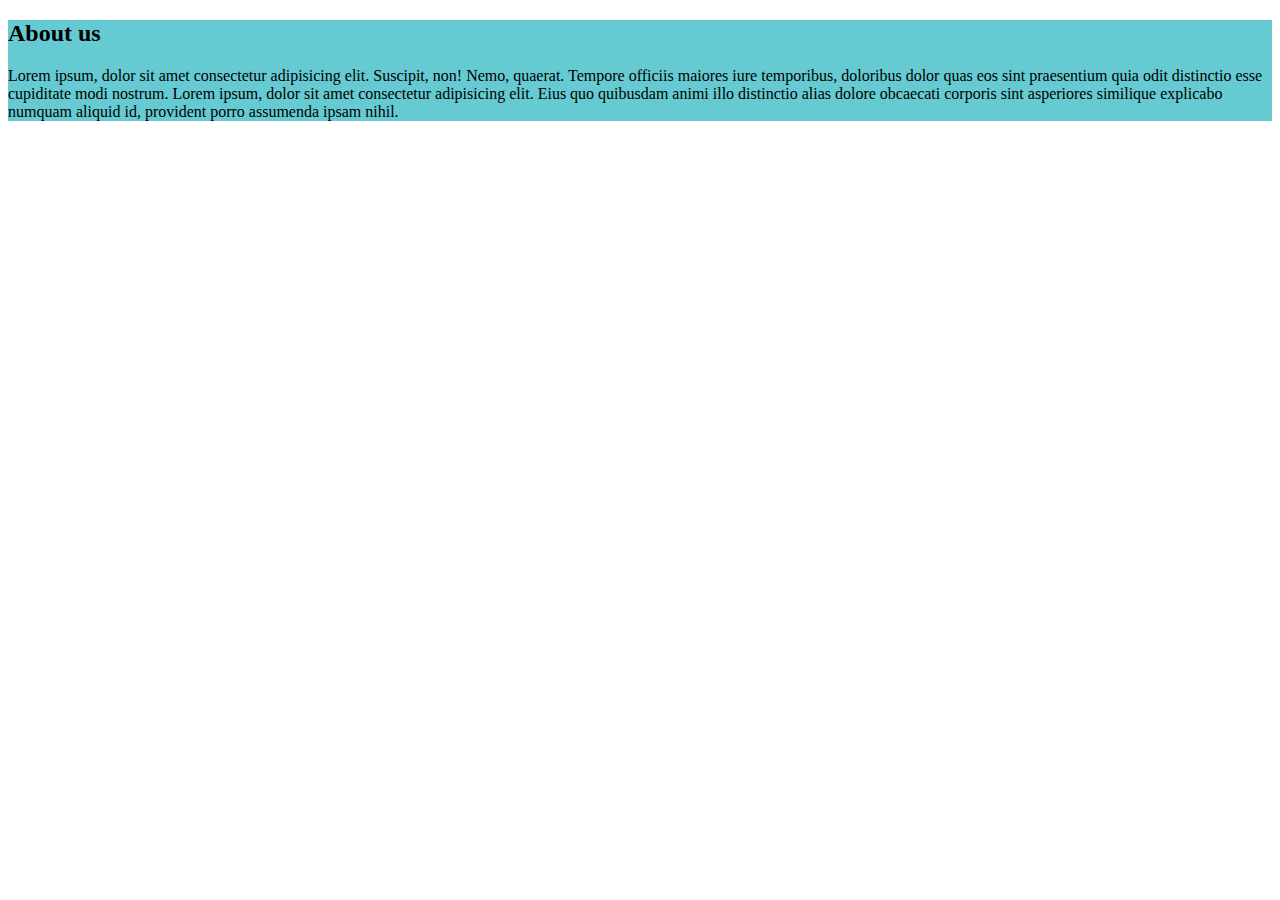
<file: src/main/resources/templates/aboutus.html>
<!DOCTYPE html>
<html lang="en" xmlns:th="http://www.thymeleaf.org">
<head>
  <meta charset="UTF-8">
  <meta http-equiv="X-UA-Compatible" content="IE=edge">
  <meta name="viewport" content="width=device-width, initial-scale=1.0">
  <title>Dashboard</title>
  <link rel="stylesheet" type="text/css" th:href="@{/css/header.css}">
  <link rel="stylesheet" type="text/css" th:href="@{/css/footer.css}">
  <link rel="stylesheet" type="text/css" th:href="@{/css/aboutus.css}">
  <link rel="stylesheet" href="https://cdnjs.cloudflare.com/ajax/libs/font-awesome/6.3.0/css/all.min.css">
  <link href="https://fonts.googleapis.com/css2?family=Poppins:wght@400;700&display=swap" rel="stylesheet">
</head>
<body >

<header th:replace="~{/fragments/header.html}"></header>
<main style="background-color: #65CAD1">
  <div class="main-div" >
    <h2 class="h2-title">About us</h2>
    <p class="paragraph">Lorem ipsum, dolor sit amet consectetur adipisicing elit. Suscipit, non! Nemo, quaerat. Tempore officiis maiores iure temporibus, doloribus dolor quas eos sint praesentium quia odit distinctio esse cupiditate modi nostrum. Lorem ipsum, dolor sit amet consectetur adipisicing elit. Eius quo quibusdam animi illo distinctio alias dolore obcaecati corporis sint asperiores similique explicabo numquam aliquid id, provident porro assumenda ipsam nihil.</p>
  </div>
</main>

<footer th:replace="~{/fragments/footer.html}"></footer>
</body>
</html>
</file>
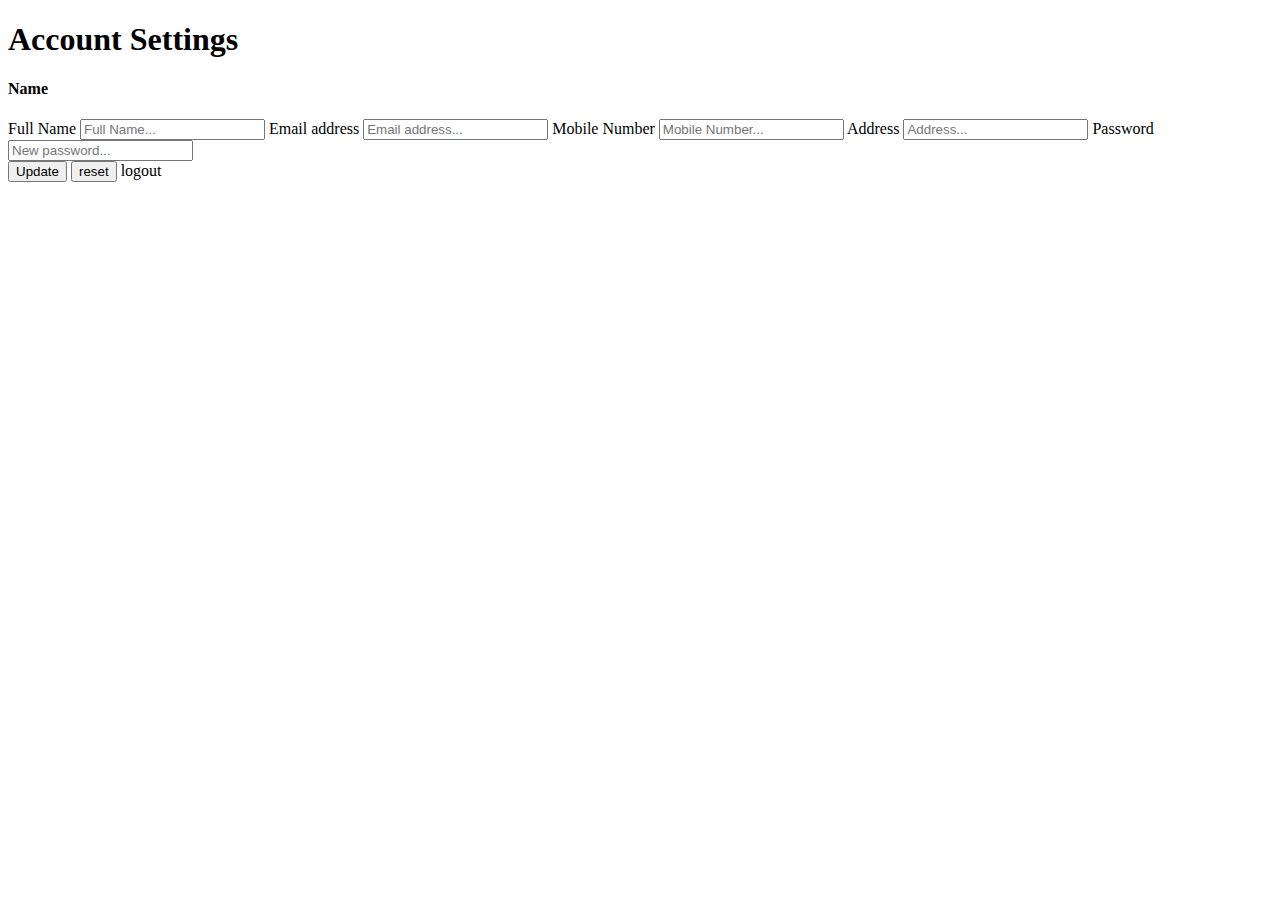
<file: src/main/resources/templates/accountpage.html>
<!DOCTYPE html>
<html lang="en" xmlns:th="http://www.thymeleaf.org">
<head>
  <meta charset="UTF-8">
  <meta http-equiv="X-UA-Compatible" content="IE=edge">
  <meta name="viewport" content="width=device-width, initial-scale=1.0">
  <title>Dashboard</title>
  <link rel="stylesheet" type="text/css" th:href="@{/css/header.css}">
  <link rel="stylesheet" type="text/css" th:href="@{/css/footer.css}">
  <link rel="stylesheet" type="text/css" th:href="@{/css/accountpage.css}">
  <link rel="stylesheet" href="https://cdnjs.cloudflare.com/ajax/libs/font-awesome/6.3.0/css/all.min.css">
  <link href="https://fonts.googleapis.com/css2?family=Poppins:wght@400;700&display=swap" rel="stylesheet">
</head>
<body>
<header th:replace="~{/fragments/header.html}"></header>
<main>
  <h1 class="main-title">Account Settings</h1>
  <div class="main-container">
    <form class="main-form" th:method="post" th:action="@{/user/updateUser}" th:object="${update}">
      <div class="profile-section">
<!--        <div class="for-profile-picbutton">-->
<!--          <img class="profile-img" src="profile">-->
<!--          <input class="inputfile" type="file" name="pic" accept="image/*">-->
<!--        </div>-->
        <h4>Name</h4>
      </div>
      <div class="fields">
        <input class="inputs" type="hidden" name="id" hidden="hidden" th:value="${info.id}">
        <label class="labels" for="name">Full Name</label>
        <input class="inputs" type="text" name="name" placeholder="Full Name..." th:value="${info.getName()}">
        <label class="labels" for="email">Email address</label>
        <input class="inputs"  type="email" name="email" placeholder="Email address..." th:value="${info.getEmail()}">
        <label class="labels" for="number">Mobile Number</label>
        <input class="inputs"  type="number" name="number" placeholder="Mobile Number..." th:value="${info.getNumber()}">
        <label class="labels" for="Address">Address</label>
        <input class="inputs"  type="text" name="address" placeholder="Address..." th:value="${info.getAddress()}">
        <label class="labels" for="password">Password</label>
        <input class="inputs"  type="password" name="password" placeholder="New password...">
      </div>
      <div class="buttons">
        <button class="button-a" type="submit">Update</button>
        <input class="button-b" type="reset" value="reset">
        <a class="button-c" th:href="@{/logout}">logout</a>
      </div>
    </form>
  </div>
</main>
<footer th:replace="~{/fragments/footer.html}"></footer>
</body>
</html>
</file>
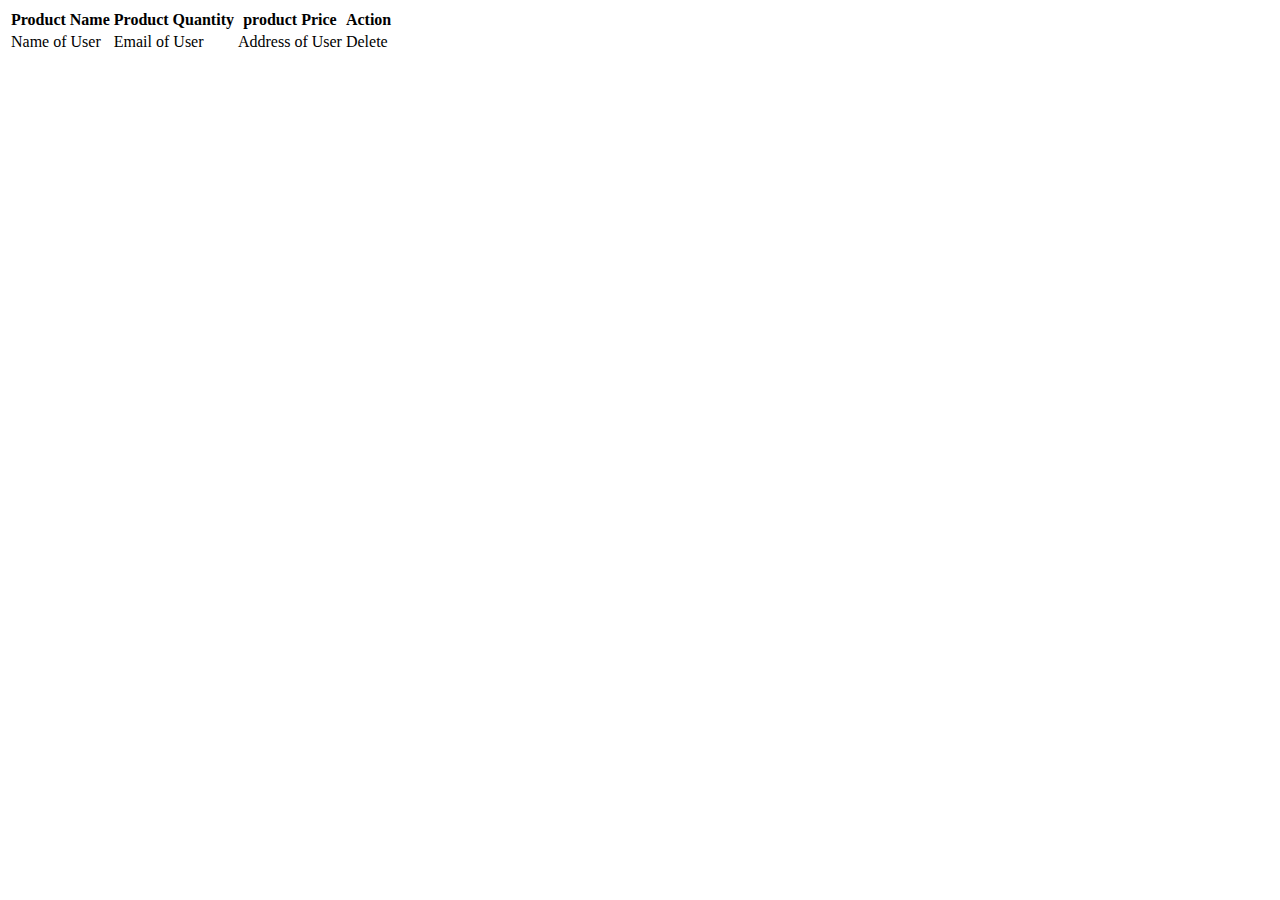
<file: src/main/resources/templates/cart.html>
<!doctype html>
<html lang="en" xmlns:th="http://www.thymeleaf.org">
<head>
  <meta charset="UTF-8">
  <meta name="viewport"
        content="width=device-width, user-scalable=no, initial-scale=1.0, maximum-scale=1.0, minimum-scale=1.0">
  <meta http-equiv="X-UA-Compatible" content="ie=edge">
  <title>Cart</title>
  <link rel="stylesheet" th:href="@{/css/header.css}">
  <link rel="stylesheet" th:href="@{/css/footer.css}">
  <link rel="stylesheet" th:href="@{/css/cart.css}">
</head>
<body>
  <header th:replace="~{/fragments/header.html}"></header>
  <main>
    <div class="order-table">
      <form>
        <table class="content-table">
          <thead>
          <tr>
<!--            <th>Product</th>-->
            <th>Product Name</th>
            <th>Product Quantity</th>
            <th>product Price</th>
            <th>Action</th>
          </tr>
          </thead>
          <tbody>
          <tr th:each="cartProduct:${cartItems}">
<!--            <td>-->
<!--              <img th:src="'data:EazyMart/png;base64,'+${products.imageBase64}" >-->
<!--            </td>-->
            <td th:text="${cartProduct.getProducts().name}">Name of User</td>
            <td th:text="${cartProduct.getProducts().quantity}">Email of User</td>
            <td th:text="${cartProduct.getProducts().price}">Address of User</td>
            <td><a class="delete_button" th:href="@{~/cart/remove/}+${cartProduct.id}">Delete</a></td>
          </tr>
          </tbody>
        </table>
      </form>
    </div>
  </main>
  <footer th:replace="~{/fragments/footer.html}"></footer>
</body>
</html>
</file>
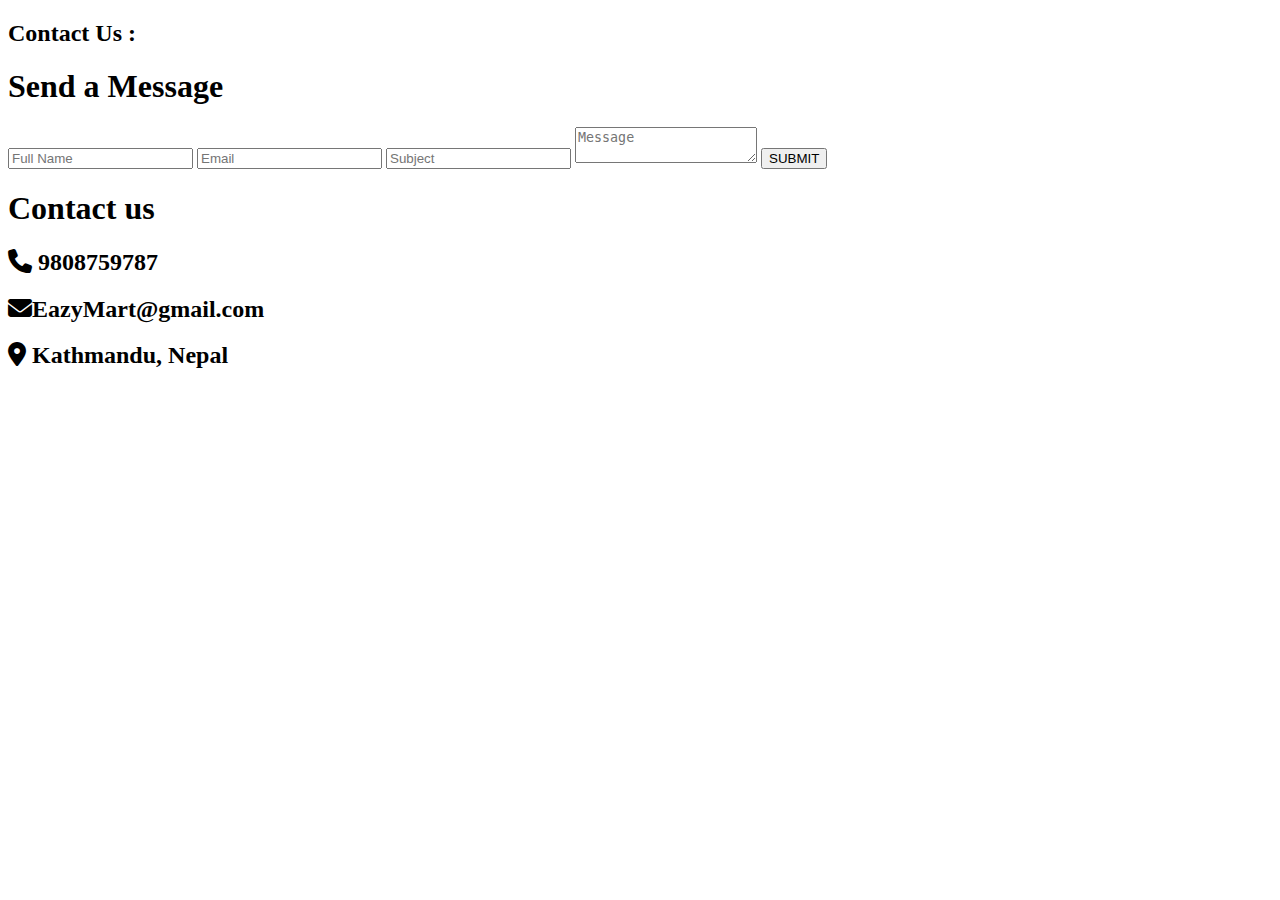
<file: src/main/resources/templates/contactus.html>
<!DOCTYPE html>
<html lang="en" xmlns:th="http://www.thymeleaf.org">
<head>
    <meta charset="UTF-8">
    <meta http-equiv="X-UA-Compatible" content="IE=edge">
    <meta name="viewport" content="width=device-width, initial-scale=1.0">
    <title>Dashboard</title>
    <link rel="stylesheet" type="text/css" th:href="@{/css/header.css}">
    <link rel="stylesheet" type="text/css" th:href="@{/css/footer.css}">
    <link rel="stylesheet" type="text/css" th:href="@{/css/contactus.css}">
    <link rel="stylesheet" href="https://cdnjs.cloudflare.com/ajax/libs/font-awesome/6.3.0/css/all.min.css">
    <link href="https://fonts.googleapis.com/css2?family=Poppins:wght@400;700&display=swap" rel="stylesheet">
</head>
<body>
<header th:replace="~{/fragments/header.html}"></header>
<main>
    <div class="main-container">
        <div class="contact-us">
            <div class="main-contact">
                <h2>Contact Us :</h2>
            </div>
        </div>
        <div class="contact-wrap">
            <div class="contact-in">
                <h1>Send a Message</h1>
                <form th:method="post" th:action="@{/user/saveQueries}" th:object="${queries}">
                    <input type="text" name="name" id="name" placeholder="Full Name" class="contact-in-input" required th:field="*{name}">
                    <input type="email" name="email" id="email" placeholder="Email" class="contact-in-input" pattern="[a-z0-9._%+-]+@[a-z0-9.-]+\.[a-z]{2,}$" required th:field="*{email}">
                    <input type="text" name="subject" id="subject" placeholder="Subject" class="contact-in-input" required th:field="*{subject}">
                    <textarea type="text" name="message" id="message" placeholder="Message" class="contact-in-textarea" required th:field="*{message}"></textarea>
                    <input type="submit" value="SUBMIT" class="contact-in-btn">
                </form>
                <script th:src="@{~/javascript/contact_page.js}"></script>
            </div>
            <div class="contact-in">
                 <h1>Contact us</h1>
                <h2><i class="fa fa-phone"></i> 9808759787</h2>
                <h2><i class="fa fa-envelope"></i>EazyMart@gmail.com </h2>
                <h2><i class="fa-solid fa-location-dot"></i> Kathmandu, Nepal</h2>
            </div>
        </div>
    </div>
    </div>
</main>
<footer th:replace="~{/fragments/footer.html}"></footer>
</body>
</html>
</file>
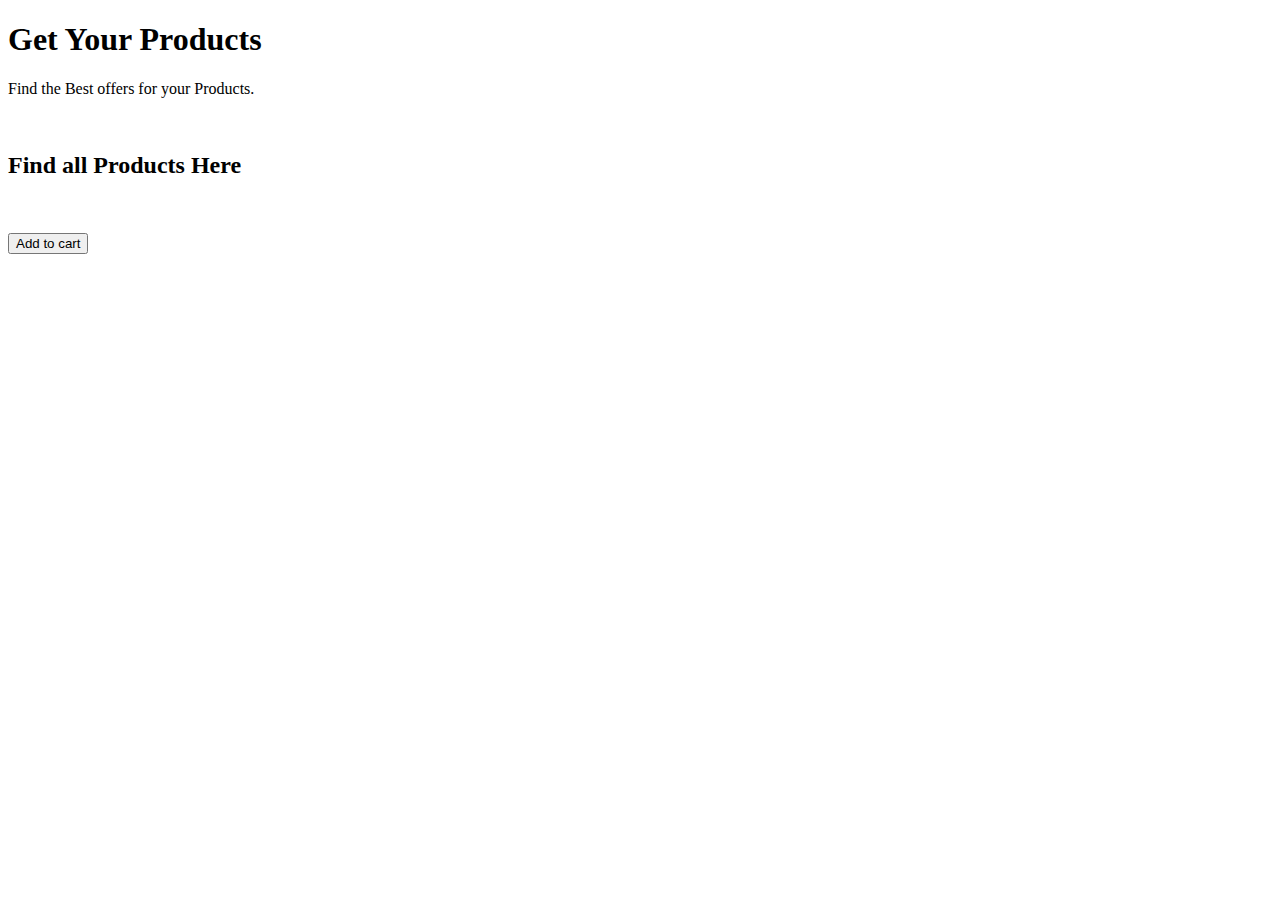
<file: src/main/resources/templates/dashboard.html>
<!DOCTYPE html>
<html lang="en" xmlns:th="http://www.thymeleaf.org">
<head>
    <meta charset="UTF-8">
    <meta http-equiv="X-UA-Compatible" content="IE=edge">
    <meta name="viewport" content="width=device-width, initial-scale=1.0">
    <title>Dashboard</title>
    <link rel="stylesheet" type="text/css" th:href="@{/css/header.css}">
    <link rel="stylesheet" type="text/css" th:href="@{/css/footer.css}">
    <link rel="stylesheet" type="text/css" th:href="@{/css/dashboard.css}">
    <link rel="stylesheet" href="https://cdnjs.cloudflare.com/ajax/libs/font-awesome/6.3.0/css/all.min.css">
    <link href="https://fonts.googleapis.com/css2?family=Poppins:wght@400;700&display=swap" rel="stylesheet">
</head>
<body>
<header th:replace="~{/fragments/header.html}"></header>
<main>
    <div class="maintopsection">
        <div class="mainleftcontainer">
            <div class="fortitletext">
                <h1 class="h1-one">Get Your Products</h1>
                <p class="p-one">Find the Best offers for your Products.</p>
            </div>
        </div>
        <div class="mainrightcontainer">
            <img class="body-img" th:src="@{/images/hero.jpg}" alt="">
        </div>
    </div>
    <h2 class="title">Find all Products Here</h2>
    <div id = products-section>
            <div class="item" th:each="products:${product}">
                <img class="item-pic" th:src="'data:image/png;base64,'+${products.imageBase64}"/>
                <p class="item-name" th:text="${products.name}"></p>
                <div class="info">
                    <p class="item-price" th:text="${products.price}"></p>
                    <form class="form-item" th:method="post" th:action="@{/dashboard/save}" th:object="${product}">
                        <input type="text"  hidden="hidden" name="products_id" th:value="${products.id}">
                        <input type="number" hidden="hidden" name="user_id" th:value="${info.id}">
                        <button class="button-cart" type="submit">Add to cart</button>
                    </form>
                </div>
            </div>

    </div>
</main>

<footer th:replace="~{/fragments/footer.html}"></footer>
</body>
</html>
</file>
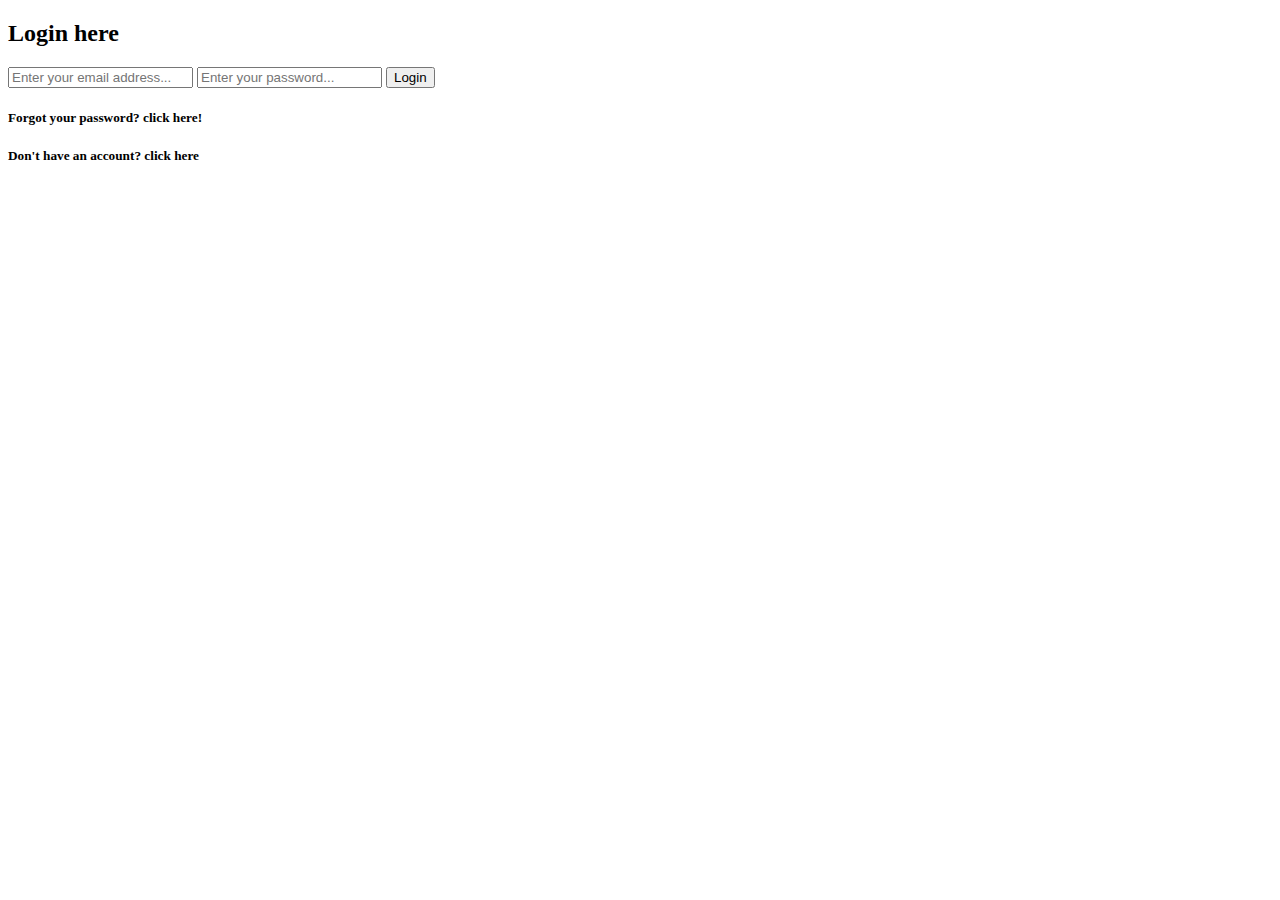
<file: src/main/resources/templates/login.html>
<!DOCTYPE html>
<html lang="en" xmlns:th="http://www.thymeleaf.org">
<head>
    <meta charset="UTF-8">
    <meta http-equiv="X-UA-Compatible" content="IE=edge">
    <meta name="viewport" content="width=device-width, initial-scale=1.0">
    <title>Login</title>
    <link rel="stylesheet" type="text/css" th:href="@{/css/login.css}">
    <script th:src="@{/js/login.js}" defer></script>
    <link href="https://fonts.googleapis.com/css2?family=Poppins:wght@400;700&display=swap" rel="stylesheet">
</head>
<body>
<main>
    <form method="post" th:action="@{/login}" id="loginform">
        <div class="title">
            <h2>Login here</h2>
        </div>
        <div class="fields">
            <input type="email" id="email" name="email" placeholder="Enter your email address..." required/>
            <input type="password" id="password" name="password" placeholder="Enter your password..." onclick="validateEmail()" required/>
            <button type="submit" id="button" onclick="fill()">Login</button>
            <h5>Forgot your password? <a th:href="@{/user/request-password-reset}">click here!</a></h5>
            <h5>Don't have an account? <a th:href="@{/user/create}">click here</a></h5>
        </div>
    </form>
</main>
</body>
</html>
</file>
